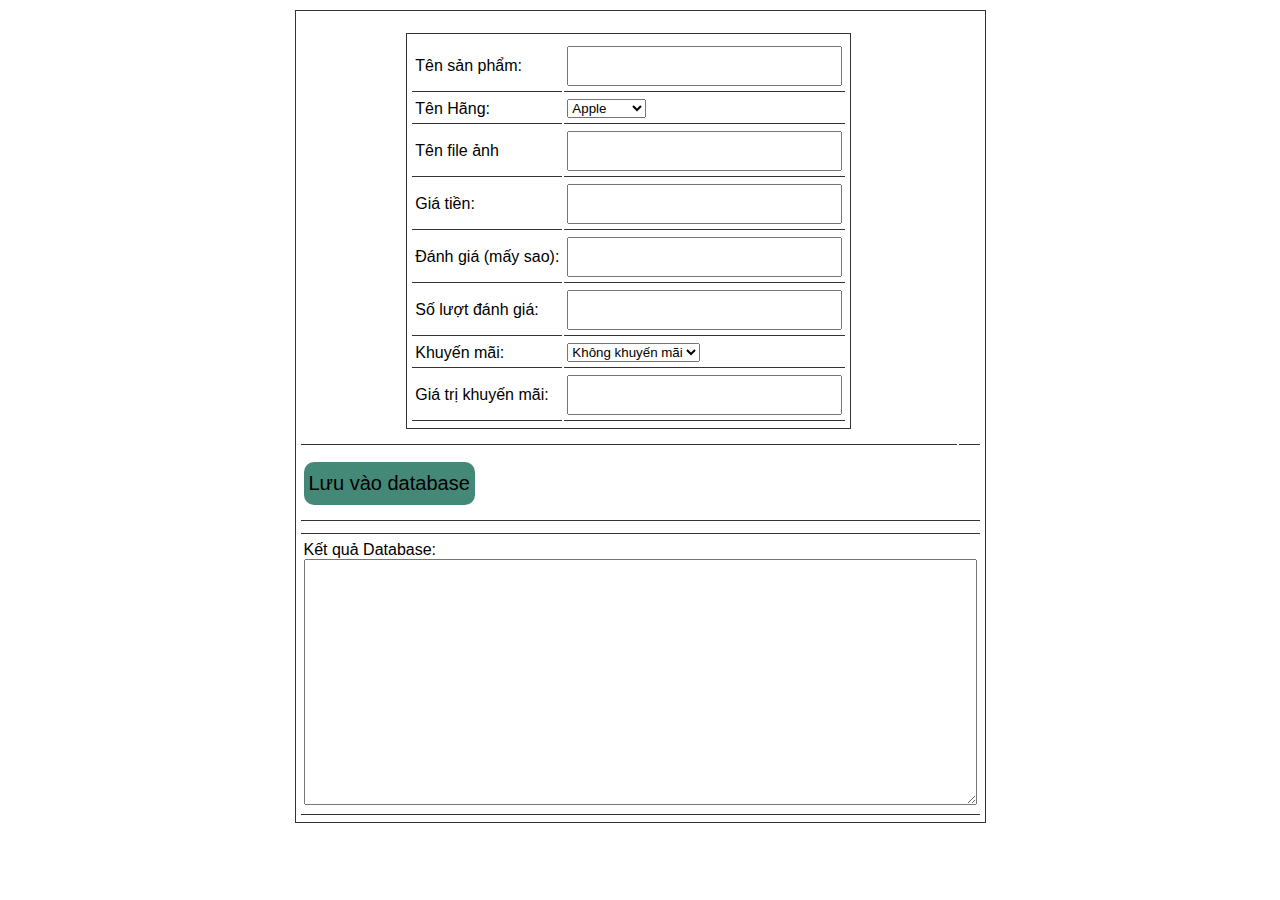
<file: createProductJson.html>
<!DOCTYPE html>
<html lang="en">

<head>
	<meta charset="UTF-8">
	<meta name="viewport" content="width=device-width, initial-scale=1.0">
	<title>Create Product code</title>

	<!-- Load font awesome icons -->
	<link rel="stylesheet" href="https://cdnjs.cloudflare.com/ajax/libs/font-awesome/4.7.0/css/font-awesome.min.css"
	 crossorigin="anonymous">
	<link rel="stylesheet" type="text/css" href="css/style.css">
	<link rel="stylesheet" href="css/header.css">
	<link rel="stylesheet" type="text/css" href="css/home_products.css">

	<script src="data/products.js"></script>
	<script src="js/classes.js"></script>
	<script src="js/dungchung.js"></script>

	<style>
		* { 
			outline: none; 
			font-family: sans-serif; 
		}
		
		table {
			padding: 5px 3px;
			border : 1px solid #333;
			margin: 10px auto;
		}
		td {
			padding: 5px 3px;
			border-bottom: 1pt solid #333;
		}
		input {
			padding: 5px 3px;
			height: 26px;
			font-size: 20px;
		}
		button {
			border-radius: 10px;
			margin: 10px auto;
			font-size: 20px;
			padding: 10px 5px;
			border: none;
			cursor: pointer;
			background: #487;
		}
		button:hover {
			background: #4a7;
		}
		textarea {
			padding: 5px 3px;
			font-size: 16px;
		}
		.homeproduct li {
			width: 250px;
		}
	</style>

	<script>
		function addProduct(p, id) {
			promo = new Promo(p.promo.name, p.promo.value); 
			product = new Product(p.img, p.name, p.price, p.star, p.rateCount, promo); 
			addToWeb(product, id);
		}
		function getResult() {
			var name = document.getElementById('name').value;
			var company = document.getElementById('company').value;
			var img = document.getElementById('img').value;
			var price = document.getElementById('price').value;
			var star = document.getElementById('star').value || 0;
			var rateCount = document.getElementById('rateCount').value || 0;
			var promoName = document.getElementById('promoName').value;
			var promoValue = document.getElementById('promoValue').value;

			if(img.indexOf('http') < 0) {
				img = "img/products/"+ img;	
			}
return {
	"name": name,
	"company": company,
	"img": img,
	"price": price,
	"star": star,
	"rateCount": rateCount,
	"promo": {
		"name": promoName,
		"value": promoValue
	}
};
		}

		function saveToDatabase() {
			var r = getResult();
			if(!r.name || !r.price) {
				alert('Chưa nhập tên hoặc giá tiền');
				return;
			}

			addProduct(r, 'products');
			var textarea = document.getElementById('t_a');
			if(textarea.innerHTML == '')
				textarea.innerHTML += JSON.stringify(r, null, "\t");
			else textarea.innerHTML += ',\n'+JSON.stringify(r, null, "\t");
		}

		function valueChange() {
			document.getElementById('live').innerHTML = '';
			addProduct(getResult(), 'live');
		}

		window.onload = function() {
			var inp = document.getElementsByTagName('input');
			for(var i = 0; i < inp.length; i++) {
				inp[i].onkeyup = valueChange;
			}
			document.getElementById('company').onchange = valueChange;
		}
	</script>

</head>

<body>
	<table>
		<tr>
			<td>
				<table cellpadding="7">
					<tr>
						<td>Tên sản phẩm:</td>
						<td><input id="name" type="text" onchange=""></td>
					</tr>
					<tr>
						<td>Tên Hãng:</td>
						<td>
							<select name="" id="company">
								<option value="Apple">Apple</option>
								<option value="Samsung">Samsung</option>
								<option value="Oppo">Oppo</option>
								<option value="Nokia">Nokia</option>
								<option value="Huawei">Huawei</option>
								<option value="Xiaomi">Xiaomi</option>
								<option value="Realme">Realme</option>
								<option value="Vivo">Vivo</option>
								<option value="Philips">Philips</option>
								<option value="Mobell">Mobell</option>
								<option value="Mobiistar">Mobiistar</option>
								<option value="Itel">Itel</option>
								<option value="Coolpad">Coolpad</option>
								<option value="HTC">HTC</option>
								<option value="Motorola">Motorola</option>
							</select>
						</td>
					</tr>
					<tr>
						<td>Tên file ảnh</td>
						<td><input id="img" type="text"></td>
					</tr>
					<tr>
						<td>Giá tiền:</td>
						<td><input id="price" type="text"></td>
					</tr>
					<tr>
						<td>Đánh giá (mấy sao):</td>
						<td><input id="star" type="text"></td>
					</tr>
					<tr>
						<td>Số lượt đánh giá:</td>
						<td><input id="rateCount" type="text"></td>
					</tr>
					<tr>
						<td>Khuyến mãi:</td>
						<td>
							<select name="km" id="promoName" onchange="valueChange()">
								<option value="">Không khuyến mãi</option>
								<option value="tragop">Trả góp</option>
								<option value="giamgia">Giảm giá</option>
								<option value="moiramat">Mới ra mắt</option>
								<option value="giareonline">Giá rẻ online</option>
							</select>

						</td>
					</tr>
					<tr>
						<td>Giá trị khuyến mãi:</td>
						<td><input id="promoValue" type="text"></td>
					</tr>
				</table>
			</td>

			<td>
				<ul class="homeproduct group flexContain" id="live"></ul>
			</td>
		</tr>
		<tr>
			<td colspan="2">
				<button onclick="saveToDatabase()">Lưu vào database</button>
			</td>
		</tr>
		<tr>
			<td colspan="2">
				<ul class="homeproduct" id="products"></ul>
			</td>
		</tr>
		<tr>
			<td colspan="2">
				<p>Kết quả Database:</p>
				<textarea rows="13" cols="70" id="t_a"></textarea>
			</td>
		</tr>
	</table>

</body>

</html>
</file>
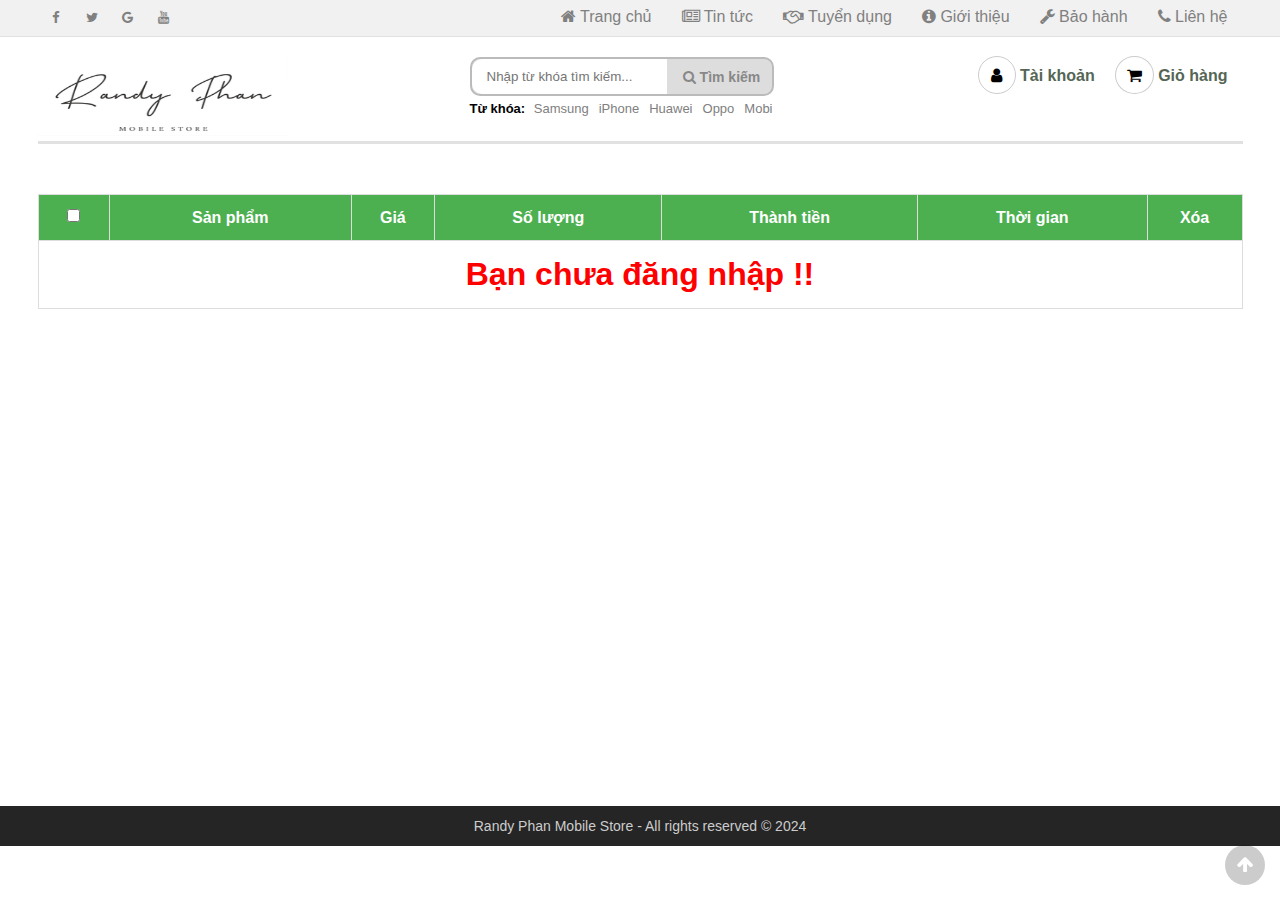
<file: giohang.html>
<!DOCTYPE html>
<html lang="vi">

<head>
	<meta charset="UTF-8">
	<meta name="viewport" content="width=device-width, initial-scale=1.0">
	<meta http-equiv="X-UA-Compatible" content="ie=edge">
	<link rel="shortcut icon" href="img/favicon.ico" />

	<title>Mobile Store</title>

	<!-- Load font awesome icons -->
	<link rel="stylesheet" href="https://cdnjs.cloudflare.com/ajax/libs/font-awesome/4.7.0/css/font-awesome.min.css"
	 crossorigin="anonymous">

	<!-- our files -->
	<!-- css -->
	<link rel="stylesheet" href="css/style.css">
	<link rel="stylesheet" href="css/topnav.css">
	<link rel="stylesheet" href="css/header.css">
	<link rel="stylesheet" href="css/taikhoan.css">
	<link rel="stylesheet" href="css/gioHang.css">
	<link rel="stylesheet" href="css/footer.css">
	<!-- js -->
	<script src="data/products.js"></script>
	<script src="js/classes.js"></script>
	<script src="js/dungchung.js"></script>
	<script src="js/giohang.js"></script>

</head>

<body>
	<script> addTopNav(); </script>

	<section style="min-height: 85vh">
		<script> addHeader(); </script>

		<table class="listSanPham" > </table>
		
	</section> <!-- End Section -->

	<script>
		addContainTaiKhoan();
	</script>

	<div class="footer"><script>addFooter();</script></div>

	<i class="fa fa-arrow-up" id="goto-top-page" onclick="gotoTop()"></i>
</body>

</html>
</file>
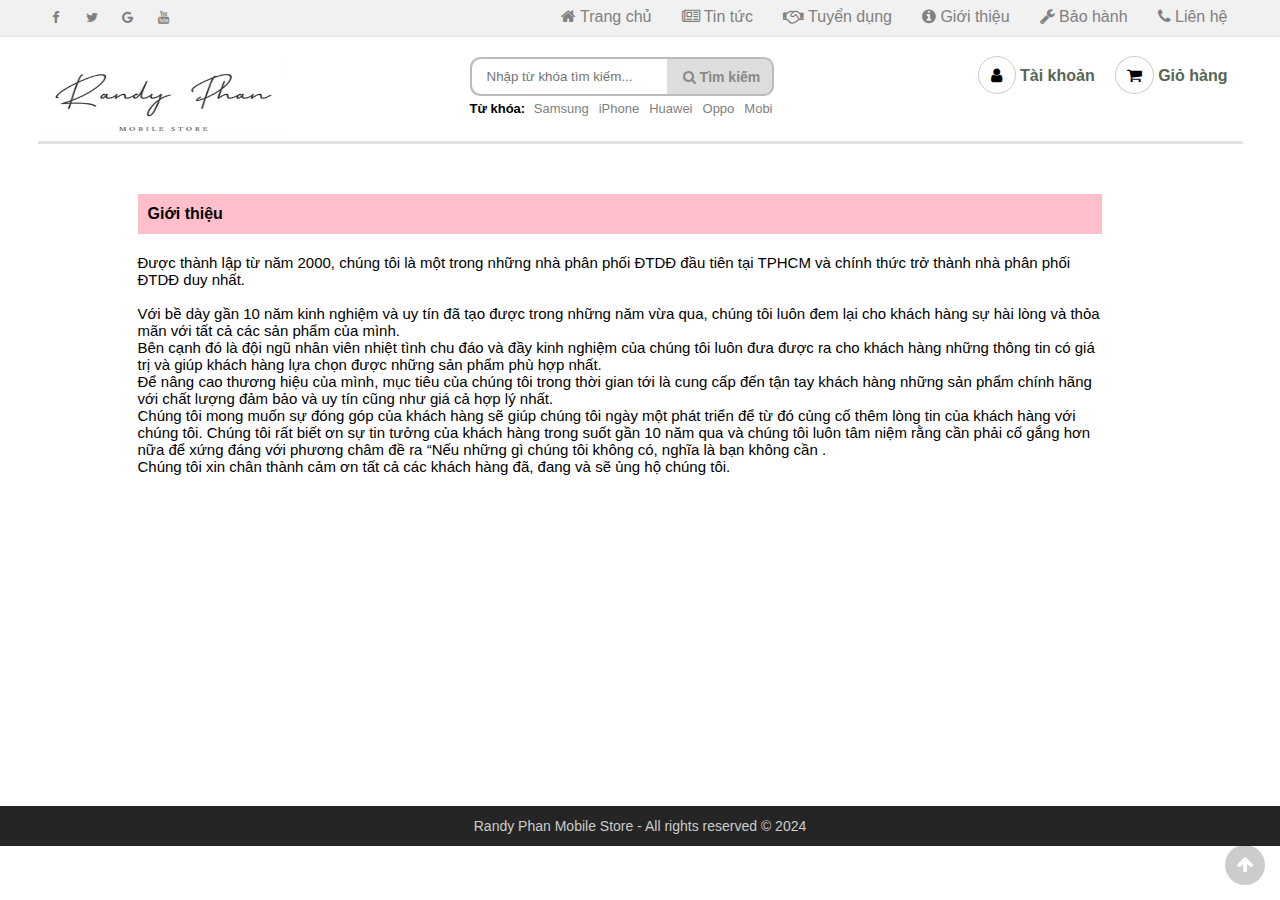
<file: gioithieu.html>
<!DOCTYPE html>
<html lang="vi">

<head>
    <meta charset="UTF-8">
    <meta name="viewport" content="width=device-width, initial-scale=1.0">
    <meta http-equiv="X-UA-Compatible" content="ie=edge">
    <title>Giới thiệu - Mobile Store</title>
    <link rel="shortcut icon" href="img/favicon.ico" />

    <link rel="stylesheet" href="https://cdnjs.cloudflare.com/ajax/libs/font-awesome/4.7.0/css/font-awesome.min.css"
        crossorigin="anonymous">
        
    <link rel="stylesheet" href="css/style.css">
    <link rel="stylesheet" href="css/topnav.css">
    <link rel="stylesheet" href="css/header.css">
    <link rel="stylesheet" href="css/taikhoan.css">
    <link rel="stylesheet" href="css/footer.css">
    <link rel="stylesheet" href="css/gioithieu.css">

    <script src="data/products.js"></script>
	<script src="js/dungchung.js"></script>
    <script>
        window.onload = function () {
            khoiTao();
            var tags = ["Samsung", "iPhone", "Huawei", "Oppo", "Mobi"];
            for (var t of tags) addTags(t, "index.html?search=" + t);
        }
    </script>

</head>

<body>
    <script> addTopNav();</script>

    <section style="min-height: 85vh">
        <script> addHeader(); </script>

        <div class="page-gt">
            <h4 class="page-header">
                Giới thiệu
            </h4>
            <div class="page-info">
                <p>Được thành lập từ năm 2000, chúng tôi là một trong những nhà phân phối ĐTDĐ đầu tiên tại TPHCM và chính thức trở thành nhà phân phối ĐTDĐ duy nhất.
                </p>
                <br />
                <p>
                    Với bề dày gần 10 năm kinh nghiệm và uy tín đã tạo được trong những năm vừa qua, chúng tôi luôn đem
                    lại cho khách hàng sự hài lòng và thỏa mãn với tất cả các sản phẩm của mình.<br />
                    Bên cạnh đó là đội ngũ nhân viên nhiệt tình chu đáo và đầy kinh nghiệm của chúng tôi luôn đưa được
                    ra cho khách hàng những thông tin có giá trị và giúp khách hàng lựa chọn được những sản phẩm phù
                    hợp nhất.<br />
                    Để nâng cao thương hiệu của mình, mục tiêu của chúng tôi trong thời gian tới là cung cấp đến tận
                    tay khách hàng những sản phẩm chính hãng với chất lượng đảm bảo và uy tín cũng như giá cả hợp lý
                    nhất.<br />
                    Chúng tôi mong muốn sự đóng góp của khách hàng sẽ giúp chúng tôi ngày một phát triển để từ đó củng
                    cố thêm lòng tin của khách hàng với chúng tôi. Chúng tôi rất biết ơn sự tin tưởng của khách hàng
                    trong suốt gần 10 năm qua và chúng tôi luôn tâm niệm rằng cần phải cố gắng hơn nữa để xứng đáng với
                    phương châm đề ra “Nếu những gì chúng tôi không có, nghĩa là bạn không cần .<br />
                    Chúng tôi xin chân thành cảm ơn tất cả các khách hàng đã, đang và sẽ ủng hộ chúng tôi.
                </p>
            </div>
        </div>
    </section>

    <script> addContainTaiKhoan(); </script>

    <div class="footer">
        <script>addFooter();</script>
        
    </div>

    <i class="fa fa-arrow-up" id="goto-top-page" onclick="gotoTop()"></i>
</body>

</html>
</file>
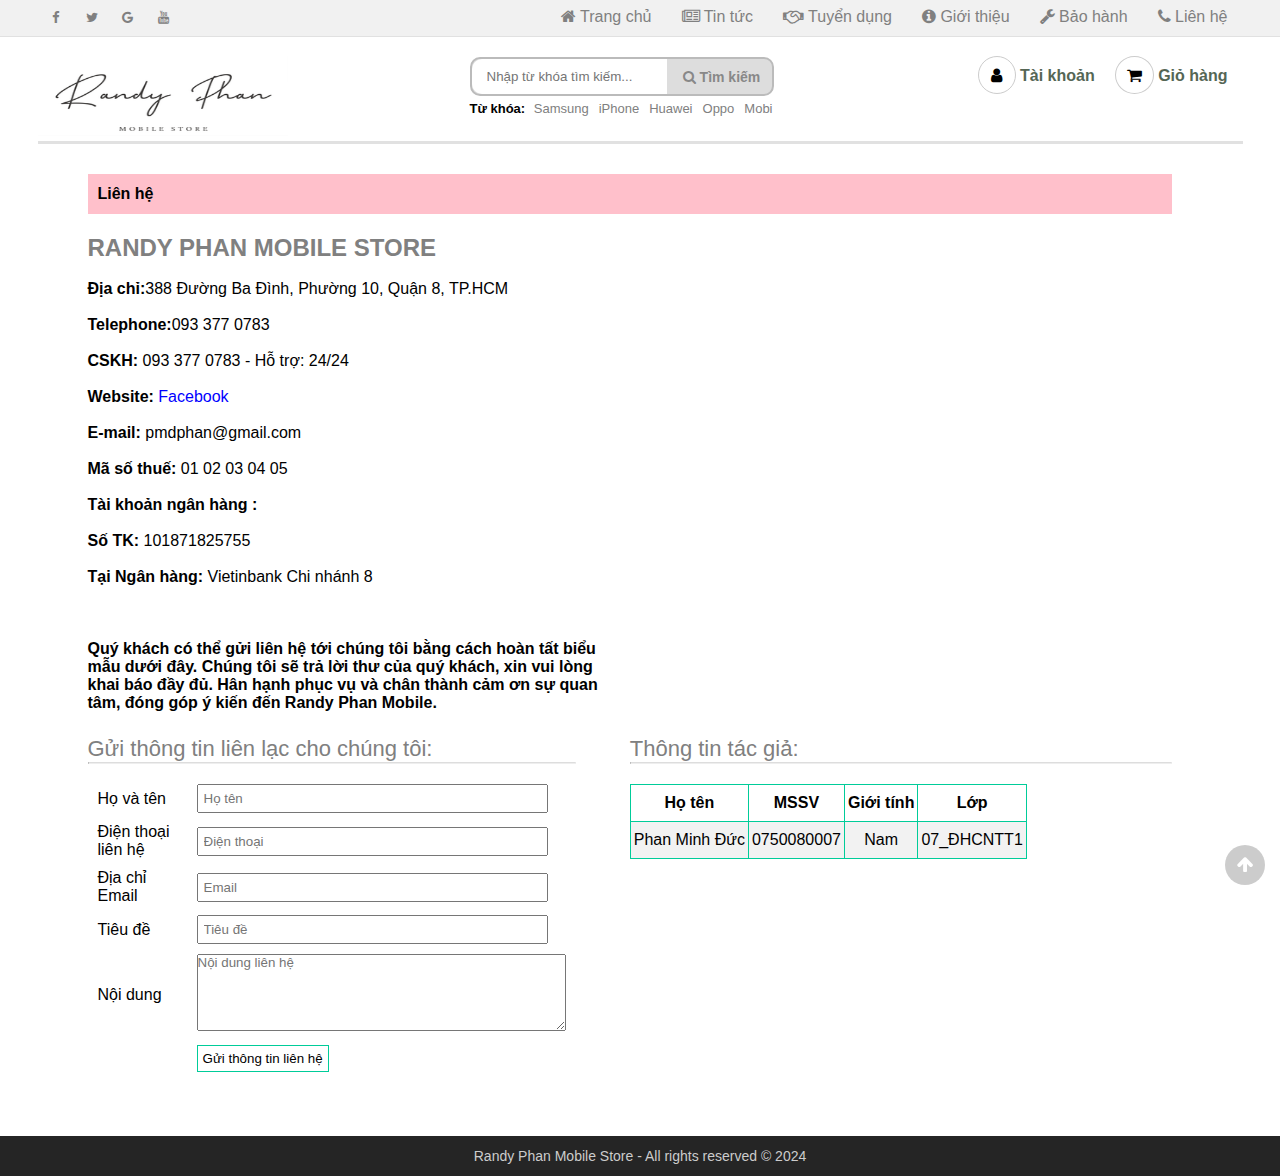
<file: lienhe.html>
<!DOCTYPE html>
<html lang="vi">

<head>
    <meta charset="UTF-8">
    <meta name="viewport" content="width=device-width, initial-scale=1.0">
    <meta http-equiv="X-UA-Compatible" content="ie=edge">
    <title>Liên hệ - Mobile Store</title>
    <link rel="shortcut icon" href="img/favicon.ico" />

    <link rel="stylesheet" href="https://cdnjs.cloudflare.com/ajax/libs/font-awesome/4.7.0/css/font-awesome.min.css"
        crossorigin="anonymous">

    <link rel="stylesheet" href="css/style.css">
    <link rel="stylesheet" href="css/topnav.css">
    <link rel="stylesheet" href="css/header.css">
    <link rel="stylesheet" href="css/taikhoan.css">
    <link rel="stylesheet" href="css/footer.css">
    <link rel="stylesheet" href="css/lienhe.css">

    <script src="data/products.js"></script>
    <script src="js/dungchung.js"></script>
    <script src="js/lienhe.js"></script>

</head>

<body>
    <script> addTopNav();</script>

    <section style="min-height: 85vh">
        <script> addHeader(); </script>

        <div class="body-lienhe">
            <div class="lienhe-header">Liên hệ</div>
            <div class="lienhe-info">
                <div class="info-left">
                    <p>
                        <h2 style="color: gray"> RANDY PHAN MOBILE STORE </h2><br />
                        <b>Địa chỉ:</b>388 Đường Ba Đình, Phường 10, Quận 8, TP.HCM<br /><br />
                        <b>Telephone:</b>093 377 0783<br /><br />
                        <b>CSKH:</b> 093 377 0783 - Hỗ trợ: 24/24<br /><br />
                        <b>Website:</b> <a href="https://www.facebook.com/pmd2902" style="color: blue;">Facebook</a> <br /><br />
                        <b>E-mail:</b> pmdphan@gmail.com<br /><br />
                        <b>Mã số thuế:</b> 01 02 03 04 05<br /><br />
                        <b>Tài khoản ngân hàng :</b><br /><br />
                        <b>Số TK:</b> 101871825755 <br /><br />
                        <b>Tại Ngân hàng:</b> Vietinbank Chi nhánh 8<br /><br /><br /><br />
                        <b>Quý khách có thể gửi liên hệ tới chúng tôi bằng cách hoàn tất biểu mẫu dưới đây. Chúng tôi
                            sẽ trả lời thư của quý khách, xin vui lòng khai báo đầy đủ. Hân hạnh phục vụ và chân thành
                            cảm ơn sự quan tâm, đóng góp ý kiến đến Randy Phan Mobile.</b>
                    </p>
                </div>
                <div class="info-right">
                    <iframe src="https://www.google.com/maps/embed?pb=!1m18!1m12!1m3!1d3919.852069594863!2d106.66017507583821!3d10.745882259754737!2m3!1f0!2f0!3f0!3m2!1i1024!2i768!4f13.1!3m3!1m2!1s0x31752e5846bf58c7%3A0x11ccfcbbb2f65441!2zMzg4IMSQLiBCYSDEkMOsbmgsIFBoxrDhu51uZyAxMCwgUXXhuq1uIDgsIEjhu5MgQ2jDrSBNaW5oLCBWaeG7h3QgTmFt!5e0!3m2!1svi!2s!4v1728610882417!5m2!1svi!2s" width="600" height="450" style="border:0;" allowfullscreen="" loading="lazy" referrerpolicy="no-referrer-when-downgrade">
                        width="600" height="450" style="border:0;" 
                        allowfullscreen="" loading="lazy" 
                        referrerpolicy="no-referrer-when-downgrade">
                    </iframe>
                    <br />
                </div>
            </div>
            <div class="lienhe-info">

                <div class="guithongtin">
                    <p style="font-size: 22px; color: gray">Gửi thông tin liên lạc cho chúng tôi: </p>
                    <hr />
                    <form name="formlh" onsubmit="return nguoidung()">
                        <table cellspacing="10px">
                            <tr>
                                <td>Họ và tên</td>
                                <td><input type="text" name="ht" size="40" maxlength="40" placeholder="Họ tên"
                                        autocomplete="off" required></td>
                            </tr>
                            <tr>
                                <td>Điện thoại liên hệ</td>
                                <td><input type="text" name="sdt" size="40" maxlength="11" minlength="10" placeholder="Điện thoại"
                                        required></td>
                            </tr>
                            <tr>
                                <td>Địa chỉ Email</td>
                                <td><input type="email" name="em" size="40" placeholder="Email" autocomplete="off"
                                        required></td>
                            </tr>
                            <tr>
                                <td>Tiêu đề</td>
                                <td><input type="text" name="tde" size="40" maxlength="100" placeholder="Tiêu đề"
                                        required>
                            </tr>
                            <tr>
                                <td>Nội dung</td>
                                <td><textarea name="nd" rows="5" cols="44" maxlength="500" wrap="physical"
                                        placeholder="Nội dung liên hệ" required></textarea></td>
                            </tr>
                            <tr>
                                <td></td>
                                <td><button type="submit">Gửi thông tin liên hệ</button></td>
                            </tr>
                        </table>
                    </form>
                </div>
                <div class="thongtinnhom">
                    <p style="font-size: 22px; color: gray">Thông tin tác giả: </p>
                    <hr />
                    <table>
                        <tr>
                            <th>Họ tên</th>
                            <th>MSSV</th>
                            <th>Giới tính</th>
                            <th>Lớp</th>
                        </tr>
                        <script>
                            var thongtin = [
                                ["Phan Minh Đức", "0750080007", "Nam", "07_ĐHCNTT1"]
                            ]
                            for (var i = 0; i < thongtin.length; i++) {
                                document.write(
                                    `
                                    <tr>
                                        <td>` +
                                    thongtin[i][0] + `</td>
                                        <td>` +
                                    thongtin[i][1] + `</td>
                                        <td>` +
                                    thongtin[i][2] + `</td>
                                        <td>` +
                                    thongtin[i][3] + `</td>
                                    </tr>
                                `
                                )
                            }
                        </script>
                    </table>
                </div>

            </div>
        </div>
    </section>

    <script>
        addContainTaiKhoan();
    </script>

    <div class="footer">
        <script>
            addFooter();
        </script>

    </div>

    <i class="fa fa-arrow-up" id="goto-top-page" onclick="gotoTop()"></i>

</body>

</html>
</file>
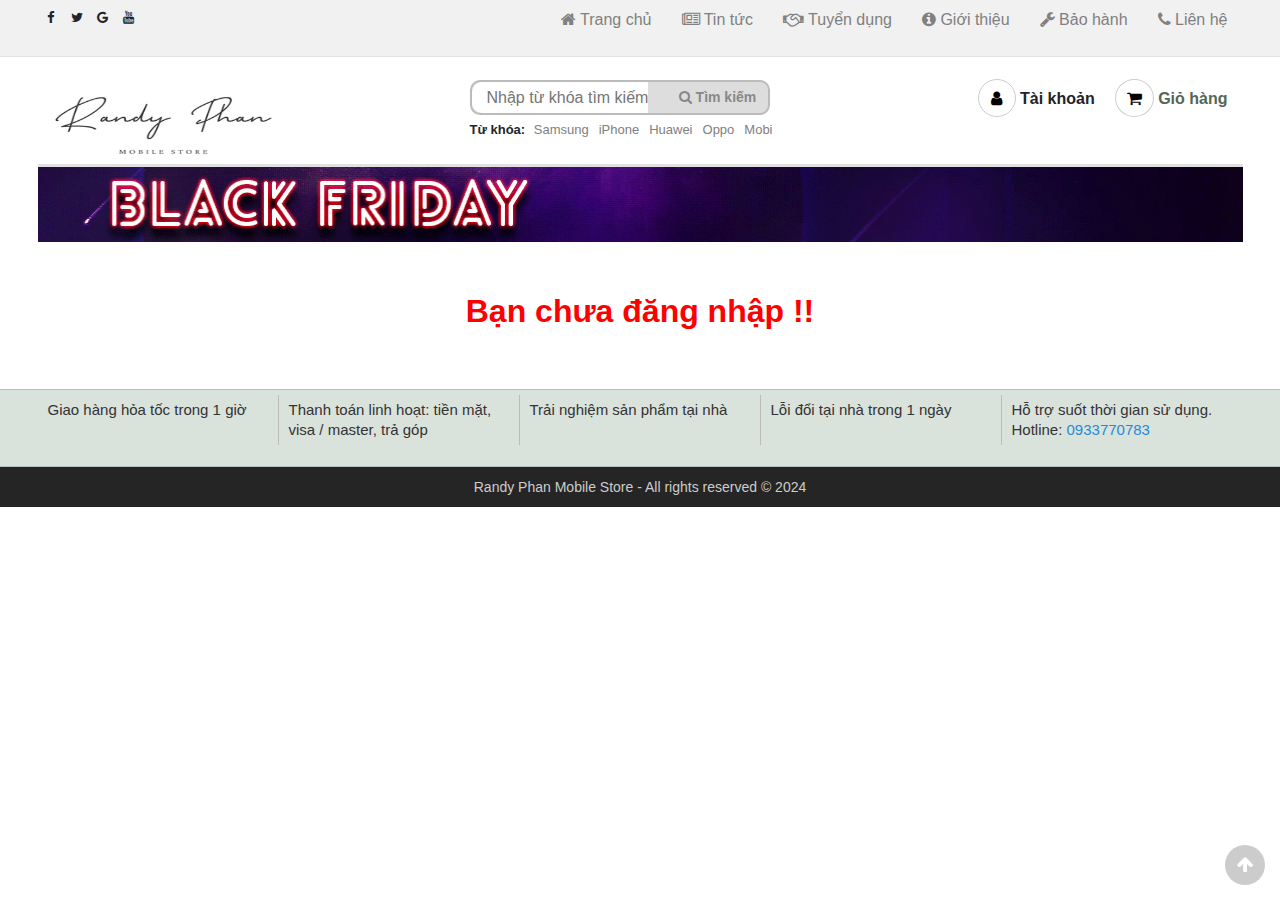
<file: nguoidung.html>
<!DOCTYPE html>
<html lang="vi">

<head>
	<meta charset="UTF-8">
	<meta name="viewport" content="width=device-width, initial-scale=1.0">
	<meta http-equiv="X-UA-Compatible" content="ie=edge">

	<title>Mobile Store</title>
	<link rel="shortcut icon" href="img/favicon.ico" />

	<!-- Load font awesome icons -->
	<link rel="stylesheet" href="https://cdnjs.cloudflare.com/ajax/libs/font-awesome/4.7.0/css/font-awesome.min.css"
	
     crossorigin="anonymous">
	 <link rel="stylesheet" href="https://cdn.jsdelivr.net/npm/bootstrap@4.0.0/dist/css/bootstrap.min.css" integrity="sha384-Gn5384xqQ1aoWXA+058RXPxPg6fy4IWvTNh0E263XmFcJlSAwiGgFAW/dAiS6JXm" crossorigin="anonymous">

     <script src="js/Jquery/Jquery.min.js"></script>

	<!-- our files -->
	<!-- css -->
	<link rel="stylesheet" href="css/style.css">
	<link rel="stylesheet" href="css/topnav.css">
	<link rel="stylesheet" href="css/header.css">
	<link rel="stylesheet" href="css/taikhoan.css">
    <link rel="stylesheet" href="css/gioHang.css">
    <link rel="stylesheet" href="css/nguoidung.css">
	<link rel="stylesheet" href="css/footer.css">
	<!-- js -->
	<script src="data/products.js"></script>
	<script src="js/classes.js"></script>
    <script src="js/dungchung.js"></script>
    <script src="js/nguoidung.js"></script>

</head>

<body>
	<script> addTopNav(); </script>

	<section>
		<script> addHeader(); </script>
        <img src="img/banners/blackFriday.gif" alt="" style="width: 100%;">
        
        <div class="infoUser"> 

        </div>

        <div class="listDonHang"> </div>
	</section> <!-- End Section -->

	<script>
		addContainTaiKhoan(); addPlc();
	</script>

	<div class="footer"><script>addFooter();</script></div>

	<i class="fa fa-arrow-up" id="goto-top-page" onclick="gotoTop()"></i>
</body>

</html>
</file>
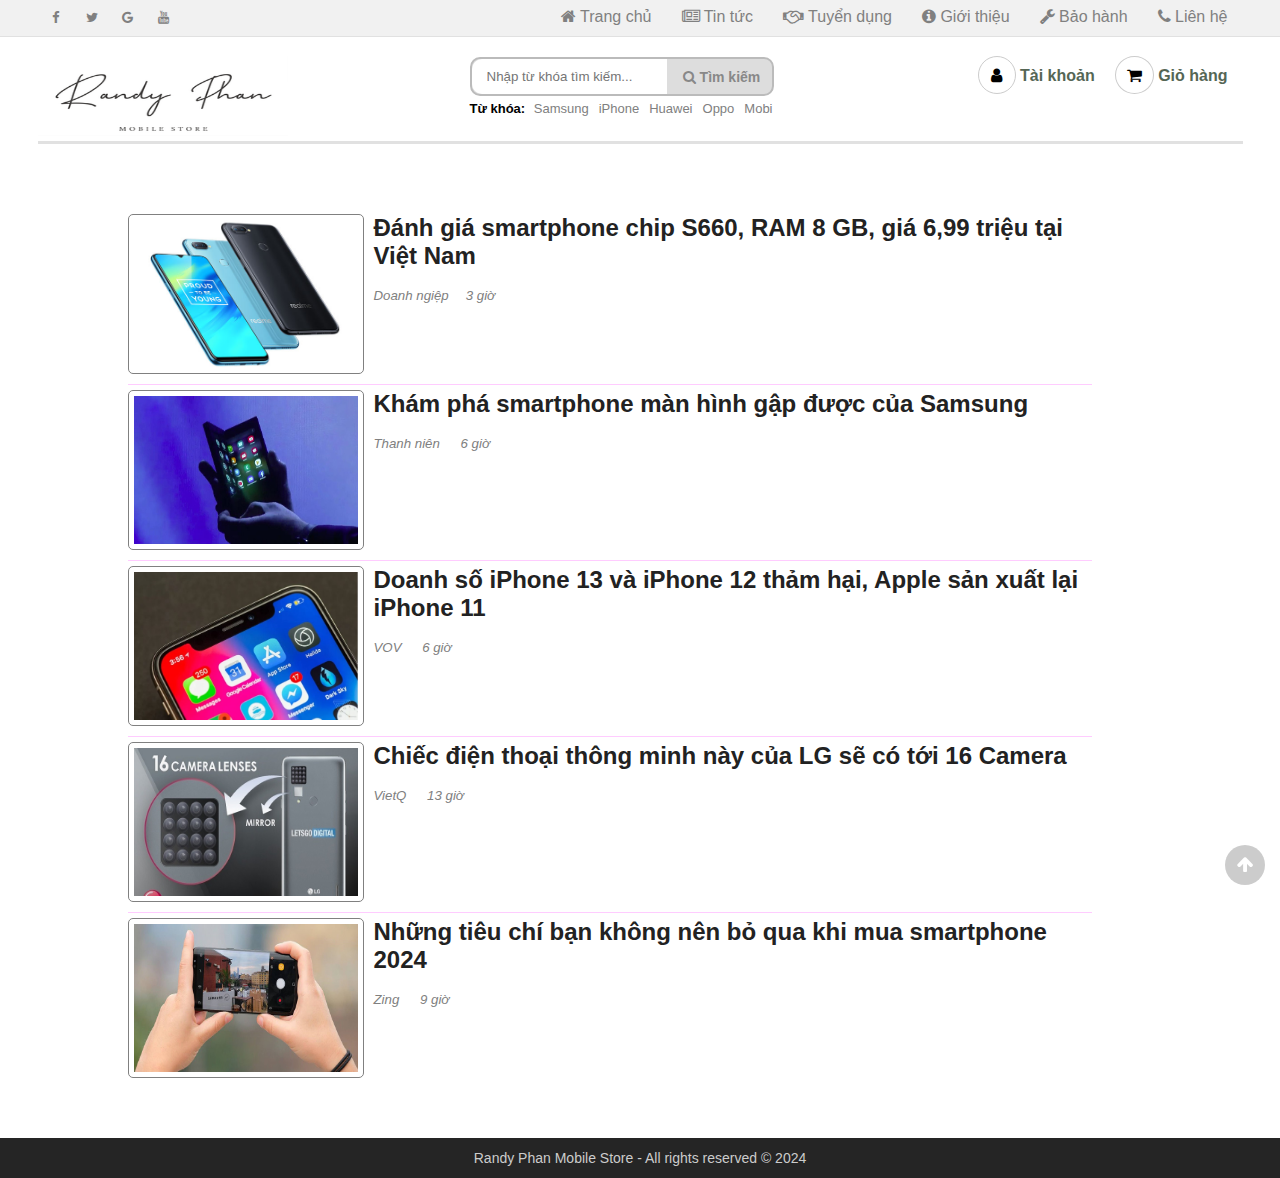
<file: tintuc.html>
<!DOCTYPE html>
<html lang="vi">

<head>
    <meta charset="UTF-8">
    <meta name="viewport" content="width=device-width, initial-scale=1.0">
    <meta http-equiv="X-UA-Compatible" content="ie=edge">
    <title>Tin tức - Mobile Store</title>
    <link rel="shortcut icon" href="img/favicon.ico" />

    <link rel="stylesheet" href="https://cdnjs.cloudflare.com/ajax/libs/font-awesome/4.7.0/css/font-awesome.min.css"
        crossorigin="anonymous">

    <link rel="stylesheet" href="css/style.css">
    <link rel="stylesheet" href="css/topnav.css">
    <link rel="stylesheet" href="css/header.css">
    <link rel="stylesheet" href="css/taikhoan.css">
    <link rel="stylesheet" href="css/footer.css">
    <link rel="stylesheet" href="css/tintuc.css">

    <script src="data/products.js"></script>
	<script src="js/dungchung.js"></script>
    <script>
        window.onload = function () {
            khoiTao();
            var tags = ["Samsung", "iPhone", "Huawei", "Oppo", "Mobi"];
            for (var t of tags) addTags(t, "index.html?search=" + t);
        }
    </script>

</head>

<body>
    <script> addTopNav();</script>

    <section style="min-height: 85vh">
        <script> addHeader(); </script>

        <div class="body-tintuc">
            <div class="tintuc-info">
                <a href="#" target="_blank">
                    <img src="img/tintuc/tintuc1.png">
                    <h2>Đánh giá smartphone chip S660, RAM 8 GB, giá 6,99 triệu tại Việt Nam</h2>
                </a>
                <br/>
                <h5>Doanh ngiệp &emsp;3 giờ</h5>
            </div>
            <div class="tintuc-info">
                <a href="#" target="_blank">
                    <img src="img/tintuc/tintuc2.png">
                    <h2>Khám phá smartphone màn hình gập được của Samsung</h2>
                </a>
                <br/>
                <h5>Thanh niên &emsp; 6 giờ</h5>
            </div>
            <div class="tintuc-info">
                <a href="#" target="_blank">
                    <img src="img/tintuc/tintuc3.png">
                    <h2>Doanh số iPhone 13 và iPhone 12 thảm hại, Apple sản xuất lại iPhone 11</h2>
                </a>
                <br/>
                <h5>VOV &emsp; 6 giờ</h5>
            </div>
            <div class="tintuc-info">
                <a href="#" target="_blank">
                    <img src="img/tintuc/tintuc4.png">
                    <h2>Chiếc điện thoại thông minh này của LG sẽ có tới 16 Camera</h2>
                </a>
                <br/>
                <h5>VietQ &emsp; 13 giờ</h5>
            </div>
            <div class="tintuc-info" style="border-bottom: 0;">
                <a href="#" target="_blank">
                    <img src="img/tintuc/tintuc5.png" height="148px" width="224px;">
                    <h2>Những tiêu chí bạn không nên bỏ qua khi mua smartphone 2024</h2>
                </a>
                <br/>
                <h5>Zing &emsp; 9 giờ</h5>
            </div> 

        </div>

    </section>

    <script> addContainTaiKhoan(); </script>

    <div class="footer">
        <script>addFooter();</script>
        
    </div>

    <i class="fa fa-arrow-up" id="goto-top-page" onclick="gotoTop()"></i>

</body>

</html>
</file>
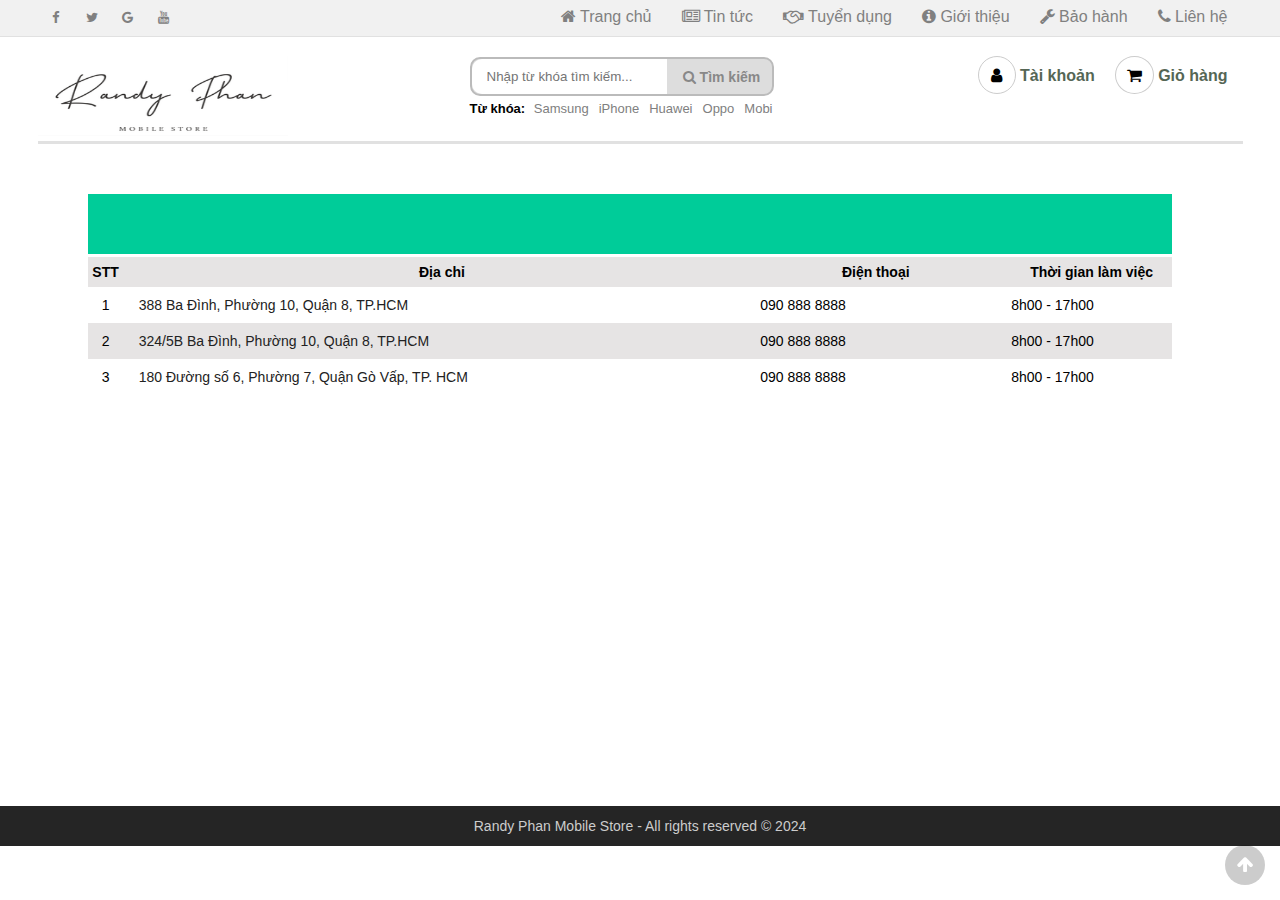
<file: trungtambaohanh.html>
<!DOCTYPE html>
<html lang="vi">
  <head>
    <meta charset="UTF-8" />
    <meta name="viewport" content="width=device-width, initial-scale=1.0" />
    <meta http-equiv="X-UA-Compatible" content="ie=edge" />
    <title>Trung tâm bảo hành - Mobile Store</title>
    <link rel="shortcut icon" href="img/favicon.ico" />

    <!-- Load font awesome icons -->
    <link
      rel="stylesheet"
      href="https://cdnjs.cloudflare.com/ajax/libs/font-awesome/4.7.0/css/font-awesome.min.css"
      crossorigin="anonymous"
    />

    <!-- our files -->
    <!-- css -->
    <link rel="stylesheet" href="css/style.css" />
    <link rel="stylesheet" href="css/topnav.css" />
    <link rel="stylesheet" href="css/header.css" />
    <link rel="stylesheet" href="css/taikhoan.css" />
    <link rel="stylesheet" href="css/footer.css" />
    <link rel="stylesheet" href="css/baohanh.css" />
    <!-- js -->
    <script src="data/products.js"></script>
    <script src="js/dungchung.js"></script>

    <script>
      window.onload = function () {
        khoiTao();
        var tags = ["Samsung", "iPhone", "Huawei", "Oppo", "Mobi"];
        for (var t of tags) addTags(t, "index.html?search=" + t);
      };
    </script>
  </head>

  <body>
    <script>
      addTopNav();
    </script>

    <section style="min-height: 85vh">
      <script>
        addHeader();
      </script>

      <table>
        <tr>
          <td colspan="4" class="header-table">
            <marquee behavior="scroll" direction="left"
              >Các trung tâm bảo hành khác</marquee
            >
          </td>
        </tr>
        <tr>
          <th class="col1">STT</th>
          <th class="col2">Địa chỉ</th>
          <th class="col3">Điện thoại</th>
          <th class="col4">Thời gian làm việc</th>
        </tr>

        <script>
          var trungtam = [
            [
              "388 Ba Đình, Phường 10, Quận 8, TP.HCM",
              "090 888 8888",
              "8h00 - 17h00",
            ],
            [
              "324/5B Ba Đình, Phường 10, Quận 8, TP.HCM",
              "090 888 8888",
              "8h00 - 17h00",
            ],
            [
              "180 Đường số 6, Phường 7, Quận Gò Vấp, TP. HCM",
              "090 888 8888",
              "8h00 - 17h00",
            ],
          ];

          for (var i = 0; i < trungtam.length; i++) {
            var link = "https://maps.google.com/maps?q=" + trungtam[i][0];
            document.write(
              `
                        <tr>
                            <td class="col1">` +
                (i + 1) +
                `</td>
                            <td class="col2"> 
                                <a href="` +
                link +
                `" target="_blank" title="Xem bản đồ">
                                    ` +
                trungtam[i][0] +
                `
                                </a>
                            </td>
                            <td class="col3">` +
                trungtam[i][1] +
                `</td>
                            <td class="col4">` +
                trungtam[i][2] +
                `</td>
                        </tr>
                    `
            );
          }
        </script>
      </table>
    </section>

    <script>
      addContainTaiKhoan();
    </script>

    <div class="footer">
      <script>
        addFooter();
      </script>
    </div>

    <i class="fa fa-arrow-up" id="goto-top-page" onclick="gotoTop()"></i>
  </body>
</html>
</file>
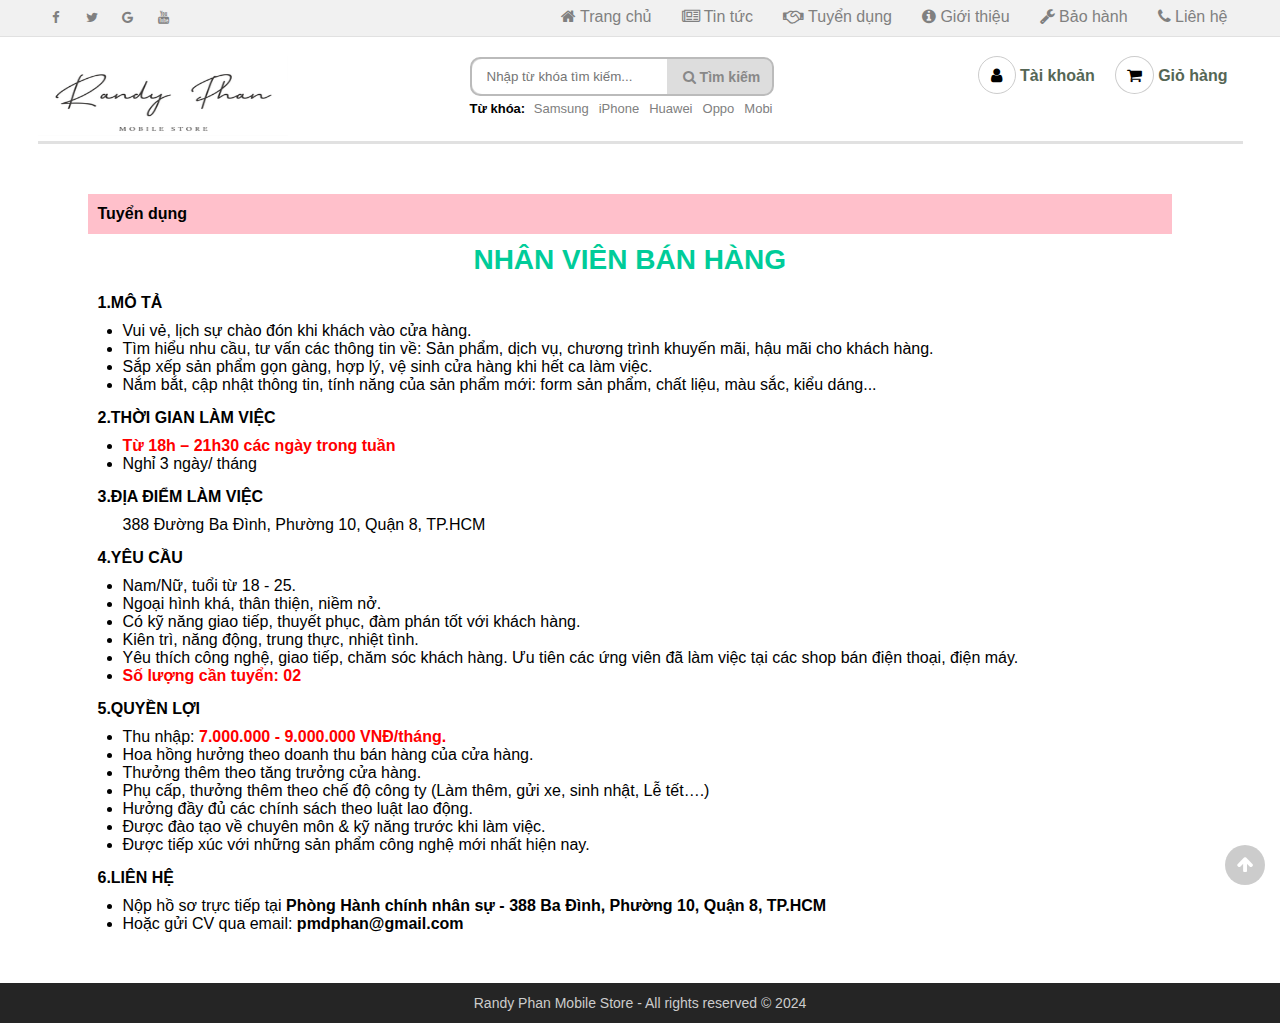
<file: tuyendung.html>
<!DOCTYPE html>
<html lang="en">

<head>
    <meta charset="UTF-8">
    <meta name="viewport" content="width=device-width, initial-scale=1.0">
    <meta http-equiv="X-UA-Compatible" content="ie=edge">
    <title>Tuyển dụng - Mobile Store</title>
    <link rel="shortcut icon" href="img/favicon.ico" />

    <!-- Load font awesome icons -->
    <link rel="stylesheet" href="https://cdnjs.cloudflare.com/ajax/libs/font-awesome/4.7.0/css/font-awesome.min.css"
        crossorigin="anonymous">

    <!-- our files -->
    <!-- css -->
    <link rel="stylesheet" href="css/style.css">
    <link rel="stylesheet" href="css/topnav.css">
    <link rel="stylesheet" href="css/header.css">
    <link rel="stylesheet" href="css/taikhoan.css">
    <link rel="stylesheet" href="css/footer.css">
    <link rel="stylesheet" href="css/tuyendung.css">

    <!-- js -->
    <script src="data/products.js"></script>
	<script src="js/dungchung.js"></script>
    <script>
        window.onload = function () {
            khoiTao();
            var tags = ["Samsung", "iPhone", "Huawei", "Oppo", "Mobi"];
            for (var t of tags) addTags(t, "index.html?search=" + t);
        }
    </script>

</head>

<body>
    <script> addTopNav();</script>

    <section style="min-height: 85vh">
        <script> addHeader(); </script>

        <div class="body-tuyendung">
            <div class="tuyendung-header">Tuyển dụng</div>
            <div class="tuyendung-info">
                <h1 class="tieude">NHÂN VIÊN BÁN HÀNG</h1><br/>

                <b>1.MÔ TẢ</b>
                <ul class="tuyendung-noidung">
                    <li>Vui vẻ, lịch sự chào đón khi khách vào cửa hàng.</li>
                    <li>
                        Tìm hiểu nhu cầu, tư vấn các thông tin về: Sản phẩm, dịch vụ, chương trình khuyến mãi, hậu mãi cho khách hàng.
                    </li>
                    <li>Sắp xếp sản phẩm gọn gàng, hợp lý, vệ sinh cửa hàng khi hết ca làm việc.</li>
                    <li>Nắm bắt, cập nhật thông tin, tính năng của sản phẩm mới: form sản phẩm, chất liệu, màu sắc, kiểu dáng...</li>
                </ul>

                <b>2.THỜI GIAN LÀM VIỆC</b>
                <ul class="tuyendung-noidung">
                    <li><span>Từ 18h – 21h30 các ngày trong tuần</span></li>
                    <li>Nghỉ 3 ngày/ tháng</li>
                </ul>

                <b>3.ĐỊA ĐIỂM LÀM VIỆC</b>
                <ul class="tuyendung-noidung">
                    <span>388 Đường Ba Đình, Phường 10, Quận 8, TP.HCM</span>
                </ul>

                <b>4.YÊU CẦU</b>
                <ul class="tuyendung-noidung">
                    <li>Nam/Nữ, tuổi từ 18 - 25.</li>
                    <li>Ngoại hình khá, thân thiện, niềm nở.</li>
                    <li>Có kỹ năng giao tiếp, thuyết phục, đàm phán tốt với khách hàng.</li>
                    <li>Kiên trì, năng động, trung thực, nhiệt tình.</li>
                    <li>Yêu thích công nghệ, giao tiếp, chăm sóc khách hàng. Ưu tiên các ứng viên đã làm việc tại các shop bán điện thoại, điện máy.</li>
                    <li><span>Số lượng cần tuyển: 02</span></li>
                </ul>

                <b>5.QUYỀN LỢI</b>
                <ul class="tuyendung-noidung">
                    <li>Thu nhập: <span>7.000.000 - 9.000.000 VNĐ/tháng.</span></li>
                    <li>Hoa hồng hưởng theo doanh thu bán hàng của cửa hàng.</li>
                    <li>Thưởng thêm theo tăng trưởng cửa hàng.</li>
                    <li>Phụ cấp, thưởng thêm theo chế độ công ty (Làm thêm, gửi xe, sinh nhật, Lễ tết….)</li>
                    <li>Hưởng đầy đủ các chính sách theo luật lao động.</li>
                    <li>Được đào tạo về chuyên môn & kỹ năng trước khi làm việc.</li>
                    <li>Được tiếp xúc với những sản phẩm công nghệ mới nhất hiện nay.</li>
                </ul>

                <b>6.LIÊN HỆ</b>
                <ul class="tuyendung-noidung">
                    <li>Nộp hồ sơ trực tiếp tại <b>Phòng Hành chính nhân sự - 388 Ba Đình, Phường 10, Quận 8, TP.HCM</b></li>
                    <li>Hoặc gửi CV qua email:<b> pmdphan@gmail.com</b></li>
                </ul>
            </div>
        </div>
   
    </section>

    <script> addContainTaiKhoan() </script>

    <div class="footer">
        <script>addFooter();</script>
        
    </div>

    <i class="fa fa-arrow-up" id="goto-top-page" onclick="gotoTop()"></i>
</body>

</html>
</file>
<file: css/style.css>
* {
    margin: 0;
    padding: 0;
    outline: none;
    font-family: Arial, Helvetica, sans-serif;
}

body,
html {
    min-width: 1024px;

}

a {
    text-decoration: none;
    color: #222;
}

.clear {
    clear: both;
    line-height: 0;
}

/* căn giữa section, và set độ rộng lớn nhất là 1200px */
section {
    max-width: 1205px;
    margin: 0 auto;
}

hr {
    color: #ddd;
    background-color: #ddd;
    border-top: 1px solid #ddd;
}

.flexContain {
    display: -webkit-box;
    display: -ms-flexbox;
    display: flex;
    -ms-flex-wrap: wrap;
    flex-wrap: wrap;
    -webkit-box-orient: horizontal;
    -webkit-box-direction: normal;
    -ms-flex-direction: row;
    flex-direction: row;
    -webkit-box-pack: center;
    -ms-flex-pack: center;
    justify-content: center;
}

/* Use for auto clear float */
/* ====== https://css-tricks.com/snippets/css/clear-fix/ ======== */
.group:before,
.group:after {
    content: "";
    display: table;
}

.group:after {
    clear: both;
}

.group {
    zoom: 1;
    /* For IE 6/7 (trigger hasLayout) */
}

/* =========   Alert ===============*/
#alert {
    z-index: 200; /* luôn trên cùng (đè lên những thứ khác) */
    display: block;
    position: fixed;
    bottom: 40px;
    right: 5px;
    padding: 20px;
    background-color: #111;
    opacity: 0;
    color: white;
    font-weight: bold;
    -webkit-transition: 0.3s;
    -o-transition: 0.3s;
    transition: 0.3s;
}

#closebtn {
    margin-left: 15px;
    color: white;
    font-weight: bold;
    float: right;
    font-size: 22px;
    line-height: 20px;
    -webkit-transition: 0.3s;
    -o-transition: 0.3s;
    transition: 0.3s;
}

/* ===== End clear float ====== */

#goto-top-page {
    position: fixed;
    bottom: 15px;
    right: 15px;
    z-index: 100;
    background: rgba(0, 0, 0, .2);
    color: #fff;
    font-size: 18px;
    border-radius: 50%;
    width: 40px;
    height: 40px;
    line-height: 40px;
    text-align: center;
    cursor: pointer;
    transition-duration: .2s;
}
#goto-top-page:hover {
    background: rgba(0, 0, 0, .7);
    width: 50px;
    height: 50px;
    line-height: 50px;
}

/* ========= ScrollBar ============ */
::-webkit-scrollbar {
    width: .7em;
    height: .7em;
}

::-webkit-scrollbar-track {
    background: #eee;
}

::-webkit-scrollbar-thumb {
    background: #999;
}

::-webkit-scrollbar-thumb:hover {
    background: #bbb;
}

/* ==================== css thêm , chưa sử dụng ========================= */
/* tooltip https://www.w3schools.com/howto/tryit.asp?filename=tryhow_js_copy_clipboard2 */
.tooltip {
    position: absolute;
    display: inline-block;
    bottom: 5px;
    right: 5px;
}

.tooltip .tooltiptext {
    visibility: hidden;
    width: 140px;
    background-color: #555;
    color: #fff;
    text-align: center;
    border-radius: 6px;
    padding: 5px;
    position: absolute;
    z-index: 21;
    bottom: 150%;
    left: 50%;
    margin-left: -75px;
    opacity: 0;
    transition: opacity 0.3s;
}

.tooltip .tooltiptext::after {
    content: "";
    position: absolute;
    top: 100%;
    left: 50%;
    margin-left: -5px;
    border-width: 5px;
    border-style: solid;
    border-color: #555 transparent transparent transparent;
}

.tooltip:hover .tooltiptext {
    visibility: visible;
    opacity: 1;
}

/* animation ping from thegioididong */
.dot {
    width: 10px;
    height: 10px;
    background-color: #f33;
    border-radius: 100%;
    display: block;
}

.dot .ping {
    border: 1px solid #f33;
    width: 10px;
    height: 10px;
    opacity: 1;
    background-color: rgba(238, 46, 36, .2);
    border-radius: 100%;
    -webkit-animation-duration: 1.25s;
    animation-duration: 1.25s;
    -webkit-animation-name: sonar;
    animation-name: sonar;
    -webkit-animation-iteration-count: infinite;
    animation-iteration-count: infinite;
    -webkit-animation-timing-function: linear;
    animation-timing-function: linear;
    display: block;
    margin: -1px 0 0 -1px;
}

@keyframes sonar {
    0% {
        opacity: 1;
        -webkit-transform: scale(1);
        transform: scale(1)
    }

    100% {
        -webkit-transform: scale(3);
        transform: scale(3);
        opacity: 0
    }
}
</file>
<file: css/header.css>
/* Header */
.header {
	position: sticky;
	position: -webkit-sticky;
	/* Safari */
	top: 0;
	z-index: 12;
	background-color: white;
	padding: 15px 0 5px 0;
	border-bottom: 3px solid #e1e1e1;
}

/* Logo */
.header .logo {
	width: 250px;
	height: 80px;
	float: left;
	transition-duration: .1s;
}

.header .logo:hover {
	transform: scale(1.05)
}

.header .logo img {
	width: 100%;
	height: 100%;
	vertical-align: middle;
}

/* ======= End logo ======== */

/* Content */
.header .content {
	width: calc(100% - 250px);
	float: left;
}

/* Search */
.search-header {
	float: left;
}

form.input-search {
	margin-left: 20px;
	background: #ddd;
	border: 2px solid #bbb;
	border-radius: 10px;
	height: 35px;
	width: 300px;
	/* điều chỉnh width của ô tìm kiếm trên header ở đây */
}

.input-search input {
	float: left;
	padding-left: 15px;
	border: none;
	border-radius: 10px 0 0 10px;
	height: 100%;
	width: calc(100% - 100px - 20px);
	/* 100 la width button, 20 la padding button */
}

.input-search button {
	float: right;
	font-size: 14px;
	font-weight: bold;
	padding: 0 10px;
	color: #888;
	background: none;
	width: 100px;
	height: 100%;
	border: none;
	cursor: pointer;
	-webkit-transition-duration: .3s;
	-o-transition-duration: .3s;
	transition-duration: .3s;
}

.input-search button:hover {
	color: #000;
}

.tags {
	margin: 5px 0 0 20px;
	font-size: 13px;
}

.tags a {
	color: gray;
	padding: 0 5px;
}

.tags a:hover {
	color: black;
	text-decoration: underline;
}

/* W3 school autocomplete */
.autocomplete {
	/*the container must be positioned relative:*/
	position: relative;
	height: 100%;
}

.autocomplete-items {
	position: absolute;
	border: 1px solid #d4d4d4;
	border-bottom: none;
	border-top: none;
	z-index: 99;
	/*position the autocomplete items to be the same width as the container:*/
	top: 100%;
	left: 0;
	right: 0;
}

.autocomplete-items div {
	padding: 10px;
	cursor: pointer;
	background-color: #fff;
	border-bottom: 1px solid #d4d4d4;
}

.autocomplete-items div:hover {
	/*when hovering an item:*/
	background-color: #e9e9e9;
}

.autocomplete-active {
	/*when navigating through the items using the arrow keys:*/
	background-color: DodgerBlue !important;
	color: #ffffff;
}

/* End auto complete */
/* ======= End search ========== */

/* Tools Member */
.tools-member {
	float: right;
	display: table;
	margin-left: 10px;
	font-size: 14px;
}

.tools-member a {
	position: relative;
	padding: 5px 0;
	text-align: center;
	font-size: 16px;
	font-weight: bold;
	color: #565;
	cursor: pointer;
}

.tools-member a:hover>i {
	border: 1px solid #fff;
	background-color: rgb(161, 161, 161);
	color: #fff;
}

.tools-member i {
	/* icon */
	padding: 10px;
	border-radius: 50%;
	border: 1px solid #ccc;
	background-color: #fff;
	color: #000;
	-webkit-transition: 0.2s;
	-o-transition: 0.2s;
	transition: 0.2s;
}

.tools-member .fa-user {
	padding: 10px 12.5px;
}

.tools-member .fa-shopping-cart {
	padding: 10px 11px;
}

/* Member */
.member {
	position: relative;
	float: left;
	display: table-cell;
}

.member:hover>.menuMember {
	z-index: 20;
	transform: translateX(-40%) scale(1);
}

.member .menuMember {
	position: absolute;
	left: 0;
	text-align: center;
	border-radius: 5px;
	background-color: #eee;
	min-width: 170px;
	transition-duration: .15s;
	transform: translateX(-40%) scale(0);
}

.member .menuMember a {
	display: block;
	padding: 10px 0;
}

.member .menuMember a:hover {
	background-color: #888;
	color: #eee;
}

.member .hide {
	display: none;
}

/* ======= End Member ======= */

/* Cart */
.cart {
	float: left;
	display: table-cell;
	/* border-left: 1px solid #bbb; */
	margin: 0 15px;
	padding-left: 5px;
}

.cart-number {
	position: absolute;
	left: 1.4em;
	bottom: -1em;
	font-weight: bold;
	font-size: 1em;
	color: red;
	border-radius: 50%;
	width: 2em;
	height: 2em;
	line-height: 2em;
	text-align: center;
}

.cart .cart-number {
	transition-duration: .4s;
}

/* ======= End Cart ======== */

/* Check Order - Đã loại bỏ */
.check-order {
	float: left;
	display: table-cell;
	border-left: 1px solid #bbb;
	margin-left: 5px;
	padding-left: 5px;
}

/* ======= End Check Order ======= */
/* ======= End Tools Member ======= */
/* ======= End Content ========= */
/* ======= End header ======== */
</file>
<file: css/home_products.css>
#khongCoSanPham {
	opacity: 0;
	width: 0;
	color: red;
	font-size: 30px;
	font-weight: bold;
	height: 310px;
}
/* Home Product */
	.homeproduct {
		list-style-type: none;  
	}

	/* <li> trong homeproduct có class="sanPham" , khai báo trong classes.js */
	.sanPham {
		width: 238px;
		border: 1px solid #eee;
    	-webkit-transition-duration: .3s;
    	     -o-transition-duration: .3s;
    	        transition-duration: .3s;
	}
	.sanPham a {
		display: block;
		position: relative;
		padding: 10px 0;
		height: 310px;
	}
	.sanPham a .price span {
	    display: inline-block;
	    vertical-align: middle;
	    font-size: 12px;
	    text-decoration: line-through;
	    margin-left: 5px;
	    color: #222;
	}
	/* Name and image */
		/* Hinh anh san pham */
		.sanPham a img {
			display: block;
			margin: 15px auto;
			-webkit-transition-duration: 0.2s;
			     -o-transition-duration: 0.2s;
			        transition-duration: 0.2s;
			width: 200px;
			height: 200px;
		}
		/* Di chuyen anh? len tren */
		.sanPham a:hover > img {
			margin: 5px auto 25px;
		}
		/* Ten san pham */
		.sanPham h3 {
			display: block;
			padding: 0 10px;
			color: #333;
			line-height: 1.3em;
			font-size: 15px;
			font-weight: normal;
		}
		/* Hightlight ten san pham khi hover */
		.sanPham a:hover h3 {
			color: #288ad6;
        }
	/* ====== End Name and image ===== */

	/* Price */
		/* la div chua strong */
		.sanPham .price {
			display: block;
			padding: 5px 10px 0px 10px;
		}
		/* strong la gia tien in dam */
		.sanPham strong {
		    display: inline-block;
		    vertical-align: middle;
		    overflow: hidden;
		    font-size: 14px;
		    color: #e10c00;
		    line-height: 15px;
		}
	/* ===== End Price ===== */

	/* Rating */
		.sanPham .ratingresult {
			padding: 5px 10px;
		}
		.sanPham .ratingresult span {
		    display: inline-block;
		    /*position: relative;*/
		    top: 1px;
		    margin-left: 5px;
		    vertical-align: middle;
		    text-decoration: none;
		    font-size: 12px;
		    color: #777;
		}
		.fa-star, .fa-star-o {
			color: orange;
		}
	/* ===== End Rating ===== */

	/* Khuyen mai */
		/* label la tag khuyen mai */
		.sanPham label {
		    display: inline-block;
		    position: absolute;
		    top: 207px;
		    left: 10px;
		    font-size: 12px;
		    color: #fff;
		    font-weight: 600;
		    border-radius: 2px;
		    padding: 3px 5px 0;
		    height: 18px;
		}
		/* Giam gia thanh */
		.sanPham label.giamgia {
			background-image: -webkit-gradient(linear, left top, right top, from(#ff9c00), to(#ec1f1f));
		    background-image: -webkit-linear-gradient(left, #ff9c00 0%, #ec1f1f 100%);
		    background-image: -o-linear-gradient(left, #ff9c00 0%, #ec1f1f 100%);
		    background-image: linear-gradient(90deg, #ff9c00 0%, #ec1f1f 100%);
		    border-radius: 10px;
		    padding: 1px 7px;
		    padding-left: 0;
		    padding-right: 10px;
		}
		/* Kí tự sấm sét */
		.fa-bolt { 
			width: 20px;
			height: 20px;
			text-align: center;
			line-height: 20px;
			border-radius: 50%;
			background: #f21;
			color: white;
		}
		/* Tra gop 0% */
		.sanPham label.tragop {
		    background: #f28902;
		}
		/* Gia re online */
		.sanPham label.giareonline {
			background: #3fb846;
		}
		/* Moi ra mat */
		.sanPham label.moiramat {
			background: #1191f8;
		}
	/* ===== End Khuyen mai ====== */

	/* ===== Them Vao Gio Hang ==== */
		/* tooltip được css bên style.css */
		.themvaogio {
			z-index: 20;
			border: 1px solid #e3e7eb;
			border-radius: 50%;
			width: 1.5em;
			height: 1.5em;
			font-size: 1.5em;
			color: rgb(163, 161, 161);
			background: none;
			transition-duration: .2s;
			cursor: pointer;
		}
		.themvaogio:hover {
			color: black;
			background-color: #e6e6e6;
			box-shadow: 0px 8px 10px 0px rgba(0,0,0,0.2);
		}
		.themvaogio:active {
			box-shadow: none;
		}
		
	/* ===== End Them Vao Gio Hang ==== */
/* ====== End Home Product ======= */
</file>
<file: css/topnav.css>
/* Top Navigation */
	.top-nav {
		display: inline-block;
		background: #f1f1f1;
		width: 100%;
		border-bottom: 1px #e1e1e1 solid;
	}

	/* Social Icon */
		.social-top-nav {
			float: left;
			display: table;
		}
		.social-top-nav a {
			display: table-cell;
			padding: 5px;
			text-align: center;
			font-size: 13px;
			height: 2em;
			width: 2em;
			line-height: 2em;
			color: gray;
			background-color: #f1f1f1;
			transition-duration: .2s;
		}
		/* hightlight icon fb, google, youtube .... when hover */
		.social-top-nav a:hover { color: #fff; }
		.fa-facebook:hover { background: #3B5998; }
		.fa-twitter:hover { background: #55ACEE; }
		.fa-google:hover { background: #dd4b39; }
		.fa-youtube:hover { background: #bb0000; }
	/* ======= End Social Icon ======= */

	/* Quick link */
		.top-nav-quicklink {
			float: right;
		}
		.top-nav-quicklink li {
			display: inline-block;
			font-size: 1em;
			color: gray;
		}
		.top-nav-quicklink li a {
			display: block;
			color: gray;
			padding: 8px 15px;
			transition-duration: .15s;
		}
		.top-nav-quicklink li a:hover {
			padding-top: 4px; 
			border-bottom: 4px solid #000;
			color: #000;
		}
		.top-nav-quicklink li a:hover i {
			color: Dodgerblue;
		}
	/* ======= End quick link ======= */
/* ======= End Top navigation ======= */
</file>
<file: css/taikhoan.css>
.containTaikhoan {
  position: fixed;
  top: 0;
  left: 0;
  width: 100%;
  height: 100%;
  overflow-y: auto;
  z-index: 14;
  background-color: rgba(44, 69, 88, 0.9);
  transition: .2s ease;
  transform: scale(0);
  /* ẩn đi lúc vào web */
}

.containTaikhoan .close {
  /* nút tắt form */
  position: fixed;
  top: 5px;
  right: 5px;
  font-size: 3rem;
  width: 1em;
  height: 1em;
  line-height: 1em;
  text-align: center;
  color: #aaa;
  cursor: pointer;
  transition: .2s ease;
}

.containTaikhoan .close:hover {
  color: #fff;
  background-color: #f33;
  border-radius: 50%;
}

.taikhoan {
  background: rgba(19, 35, 47, 0.9);
  padding: 40px;
  max-width: 600px;
  margin: 30px auto;
  border-radius: 4px;
  box-shadow: 0 4px 10px 4px rgba(19, 35, 47, 0.3);
  font-family: Arial, Helvetica, sans-serif;
}

.taikhoan,
.taikhoan * {
  box-sizing: border-box;
  /* box sizing cho .taikhoan và mọi thằng trong .taikhoan */
}

.taikhoan a {
  text-decoration: none;
  color: #1ab188;
  transition: .5s ease;
}

.taikhoan a:hover {
  color: #179b77;
}

.tab-group {
  /* khung chọn log in, sign up */
  list-style: none;
  padding: 0;
  margin: 0 0 40px 0;
}

.tab-group:after {
  /* sửa lỗi mất height do float */
  content: "";
  display: table;
  clear: both;
}

.tab-group li a {
  /* nút Đăng nhập - Đăng kí */
  display: block;
  padding: 15px;
  background: rgba(160, 179, 176, 0.25);
  color: #a0b3b0;
  font-size: 20px;
  float: left;
  width: 50%;
  text-align: center;
  cursor: pointer;
  transition: .5s ease;
}

.tab-group li a:hover {
  background: #179b77;
  color: #ffffff;
}

.tab-group .active a {
  background: #1ab188;
  color: #ffffff;
}

.tab-content>div {
  display: block;
}

.tab-content>div:last-child {
  display: none;
  /* ẩn signup (last-child của tab-content) lúc mới vào web */
}

.taikhoan h1 {
  text-align: center;
  color: #ffffff;
  font-weight: 300;
  margin: 0 0 40px;
}

.taikhoan label {
  position: absolute;
  -webkit-transform: translateY(6px);
  transform: translateY(6px);
  left: 13px;
  color: rgba(255, 255, 255, 0.5);
  transition: all 0.25s ease;
  -webkit-backface-visibility: hidden;
  backface-visibility: hidden;
  /* https://www.w3schools.com/cssref/playit.asp?filename=playcss_backface-visibility */
  pointer-events: none;
  /* kiến label không thể ấn => ấn vào input sẽ ko bị vướng label */
  font-size: 22px;
}

.taikhoan label .req {
  /* dấu sao * */
  margin: 2px;
  color: #1ab188;
}

.taikhoan label.active {
  /* dịch chuyển label lên, khi focus vào input */
  -webkit-transform: translateY(-25px);
  transform: translateY(-25px);
  left: 2px;
  font-size: 17px;
}

.taikhoan label.active .req {
  /* khi dịch chuyển label thì cùng lúc ẩn dấu sao đi */
  opacity: 0;
}

.taikhoan label.highlight {
  /* đổi màu label đc dịch lên */
  color: #ffffff;
}

.taikhoan input,
.taikhoan textarea {
  font-size: 22px;
  display: block;
  width: 100%;
  height: 100%;
  padding: 5px 10px;
  background: none;
  background-image: none;
  border: 1px solid #a0b3b0;
  color: #ffffff;
  border-radius: 0;
  transition: border-color .25s ease, box-shadow .25s ease;
}

.taikhoan input:focus,
.taikhoan textarea:focus {
  outline: 0;
  border-color: #1ab188;
}

.taikhoan textarea {
  border: 2px solid #a0b3b0;
  resize: vertical;
}

.field-wrap {
  position: relative;
  margin-bottom: 40px;
}

.top-row:after {
  content: "";
  display: table;
  clear: both;
}

.top-row>div {
  float: left;
  width: 48%;
  margin-right: 4%;
}

.top-row>div:last-child {
  margin: 0;
}

.taikhoan .button {
  border: 0;
  outline: none;
  border-radius: 0;
  padding: 15px 0;
  font-size: 2rem;
  /* https://www.w3schools.com/cssref/css_units.asp */
  font-weight: 600;
  text-transform: uppercase;
  letter-spacing: .1em;
  /* khoảng cách giữa các kí tự */
  background: #1ab188;
  color: #ffffff;
  transition: all 0.5s ease;
  -webkit-appearance: none;
  cursor: pointer;
}

.taikhoan .button:hover,
.button:focus {
  background: #179b77;
}

.taikhoan .button-block {
  display: block;
  width: 100%;
}

.taikhoan .forgot {
  margin-top: -20px;
  text-align: right;
}
</file>
<file: css/gioHang.css>
/* https://www.w3schools.com/css/tryit.asp?filename=trycss_table_fancy */
.listSanPham {
	margin: 50px auto;
    border-collapse: collapse;
    width: 100%;
}

/* thêm border và padding cho th */
.listSanPham th {
    border: 1px solid #ddd;
    padding-top: 12px;
    padding-bottom: 12px;
    text-align: left;
    background-color: #4CAF50;
    color: white;
}
.listSanPham td {
    border: 1px solid #ddd;
}

/* Đổi màu button khi hover vào tr */
/* .listSanPham tr:hover td button {
    background-color: rgb(176, 212, 177)
} */

/* Canh giữa cho cột stt và th */
.listSanPham tr td:first-child, .listSanPham tr th {
	text-align: center;
}

/* những tr chẵn sẽ có màu khác */
.listSanPham tr:nth-of-type(even) {background-color: #f2f2f2;}

/* Dòng tổng tiền thanh toán sẽ có màu đậm hơn */
.listSanPham tr:not(:last-child):hover {background-color: #e5e2e2;}

/* Last child là dòng tổng tiền */
.listSanPham tr:last-child { background-color: #aaa; }

/* Số lượng */
.listSanPham .soluong {
    text-align: center;
}
.listSanPham .soluong button {
    width: 30px;
    height: 30px;
    border: none;
    border-radius: 5px;
    cursor: pointer;
    background-color: transparent; 
}
.listSanPham .soluong button:hover {
    background-color: #4CAF50; 
}
.listSanPham .soluong input {
    border: none;
    border-radius: 5px;
    background-color: #f2f2f2;
    font-size: 1em;
    font-weight: bold;
    text-align: center;
    width: 5em;
    height: 2em;
}

/* Link sản phẩm */
.noPadding {
    padding: 0 0 0 10px;
    line-height: 2.5em;
}
.listSanPham td a {
    display: block;
    position: relative;
    padding: 5px 0;
}
.listSanPham td a:hover {
    text-decoration: underline;
}

/* Hình ảnh sản phẩm */
.imgHide img {
    position: absolute;
    right: -130px;
    width: 150px;
    height: 0;
    border-radius: 10px;
    transition-duration: .1s;
}
.imgHide a:hover img {
    height: 150px;
}

/* Cột Giá tiền canh lề phải */
.alignRight {
    text-align: right;
    padding-right: 30px;  
}



/* Nút xóa */
.fa-trash {
    text-align: center;
    width: 100%;
    height: 100%;
    color: #999;
    cursor: pointer;
    transition-duration: .2s;
}

.fa-trash:hover {
    color: red;
    transform: scale(1.5)
}

/* Nút thanh toán */
.thanhtoan {
    font-size: 1.5em;
    padding: 10px 15px;
    font-weight: bold;
    background-color: rgb(197, 223, 199);
    cursor: pointer;
    transition-duration: .2s;
}
.thanhtoan:hover {
    background-color: #4CAF50; 
}

.xoaHet {
    border: none;
    font-size: 1em;
    font-weight: bold;
    cursor: pointer;
}
.xoaHet:hover {
    background-color: rgb(224, 65, 65);
}
</file>
<file: css/footer.css>
/* Plc */
.plc {
	background: #dae2dc;
	/* overflow: hidden; */
	font-size: 15px;
	color: #333;
	border-top: 1px solid #bbb;
	border-bottom: 1px solid #bbb;
}

.plc ul {
	width: 100%;
}

.plc li {
	width: 20%;
	display: inline-block;
	box-sizing: border-box;
	padding: 5px 10px;
	line-height: 20px;
	border-right: solid 1px #bbb;
	margin: 5px 0;
}

.plc li:last-child {
	border-right: none;
}

/* ============= Footer ============= */
.footer {
	position: relative;
	/* height: 40px; */
	width: 100%;
	background: #476;
}

.copy-right {
	/* position: absolute; */
	/* bottom: 0; */
	width: 100%;
	text-align: center;
	line-height: 40px;
	font-size: 14px;
	color: #ccc;
	background-color: #252525;
}

.copy-right a {
	color: #ccc;
	transition: .2s ease;
}

.copy-right a:hover {
	color: #fff;
}

/* ======= End Footer ======== */
</file>
<file: css/gioithieu.css>
.page-gt {
	width: 80%;
	margin: 50px 0 150px 100px;
}

.page-header {
	height: 40px;
	background: pink;
	line-height: 40px;
	padding-left: 10px;
}

.page-info {
	font-size: 15px;
	margin-top: 20px;
}
</file>
<file: css/lienhe.css>
.body-lienhe{
	margin: 30px 50px 50px 50px;
	width: 90%;

}
.lienhe-header{
	height: 40px;
	font-weight: bold;
	line-height: 40px;
	padding-left: 10px;
	background: pink;
}
.lienhe-info{
	margin: 20px auto 0; 
	display: inline-block;
	width: 100%;
}
.info-left{
	float: left;
	width: 48%;
}
.info-right {
	float: right;
	width: 48%;	
}
iframe {
	border: 1px solid gray;
}
.guithongtin {
	width: 45%;
	float: left;
}
.thongtinnhom{
	width: 50%;
	float: right;
}
table{	
	margin-top: 10px;
	height: 20px;
}
table input{
	padding: 5px;
}
table button{
	padding: 5px;
	cursor: pointer;
	background: #FFF;
	border: 1px solid #0C9;
}
table button:hover{
	background: #0C9;
}
.thongtinnhom table{
	border-collapse: collapse;
	margin-top: 20px;
}
.thongtinnhom table td,th{
	border: 1px solid #0C9;	
	height: 30px;
	padding: 3px;
	text-align: center;
}
/* những tr chẵn sẽ có màu khác */
.thongtinnhom tr:nth-of-type(even) {background-color: #f2f2f2;}
</file>
<file: css/nguoidung.css>
/* .listDonHang {
    display: none;
} */

.infoUser table {
    border-collapse: collapse;
    margin: 0 auto;
}

.infoUser table th {
    font-size: 26px;
    font-weight: bold;
    padding: 10px 5px;
}

.infoUser table td {
    font-size: 18px;
}
.infoUser table td:first-child {
    font-weight: bold;
    text-align: right;
}

.infoUser input {
    font-size: 20px;
    border-radius: 5px;
    text-align: center;
    transition-duration: .15s;
    border: 1px solid #aaa;
}

.infoUser input:read-only {
    border: 1px solid transparent;
}

/* Nút sửa thông tin */
.infoUser .fa-pencil {
    text-align: center;
    border-radius: 5px;
    font-size: 1em;
    padding: 7px;
    transition-duration: .2s;
    cursor: pointer;
    min-width: 70px;
}

.infoUser .fa-pencil:hover {
    background-color: #ccc;
    color: #444;
}

/* Thay đổi mật khẩu */
#khungDoiMatKhau {
    padding: 0;
    border-bottom: 1px solid #ccc;
    border-top: 1px solid #ccc;
}
#khungDoiMatKhau tr td {
    padding: 0;
}
#khungDoiMatKhau tr td div {
    max-height: 0;
    /* box-sizing: border-box; */
    overflow: hidden;
    transition-duration: 0.3s;
}

/* active */
#khungDoiMatKhau.active, #khungDoiMatKhau.active tr td {
    padding: 5px 0;
}
#khungDoiMatKhau.active td div {
    max-height: 100px;
    transition-duration: 0.6s;
}

#khungDoiMatKhau button {
    width: 100%;
    padding: 5px 10px;
    border-radius: 5px;
    border: none;
    cursor: pointer;
}
#khungDoiMatKhau button:hover {
    background-color: rgb(120, 212, 120);
}
</file>
<file: css/tintuc.css>
.body-tintuc{
	margin: 70px 50px 50px 90px;
	width: 80%;
	
	
}
.tintuc-info{
	height: 170px;
	border-bottom: 1px solid #FCF;
	margin-top: 5px;

}
.tintuc-info img{
	border: 1px solid gray;
	float: left;
	margin-right: 10px;
	padding:5px;
	border-radius: 5px;
	height:148px;
	width:224px;
}
.tintuc-info a:hover{
	color: #666;
}
.tintuc-info h5{
	font-weight: 100;
	font-style: italic;
	color: gray;
}
</file>
<file: css/baohanh.css>
table {
	border-collapse: collapse;
	margin: 50px;
	width: 90%;
	height: 100%;
	font-size: 14px;
}

td a {
	display: block;
	margin-left: 5px;
	padding: 10px 0;
	transition-duration: .2s; 
}

td a:hover {
	color: red;
	margin-left: 10px;
	text-decoration: underline;
}

/* những tr chẵn sẽ có màu khác */
tr:nth-of-type(even) {background-color: #e6e4e4;}

.header-table marquee {
	height: 60px;
	line-height: 60px;
	text-align: center;
	font-size: 25px;
	font-weight: bold;
	background: #0C9;
}

.col1 {
	text-align: center;
	width: 3%;
	height: 30px;
}

.col2 {
	padding-left: 10px;
	width: 52%;
}

.col3 {
	padding-left: 10px;
	width: 20%
}

.col4 {
	padding-left: 20px;
	width: 15%;
}
</file>
<file: css/tuyendung.css>
.body-tuyendung{
	margin: 50px ;
	width: 90%;
}
.tuyendung-header{
	height: 40px;
	font-weight: bold;
	line-height: 40px;
	padding-left: 10px;
	background: pink;
}
.tuyendung-info{
	margin: 10px;
}
.tieude{
	color: #0C9;
	text-align: center;
	font-size: 28px;
}
.tuyendung-noidung{
	margin:10px 0 15px 25px;
}
ul li span{
	font-weight: bold;
	color: red;
}
</file>
